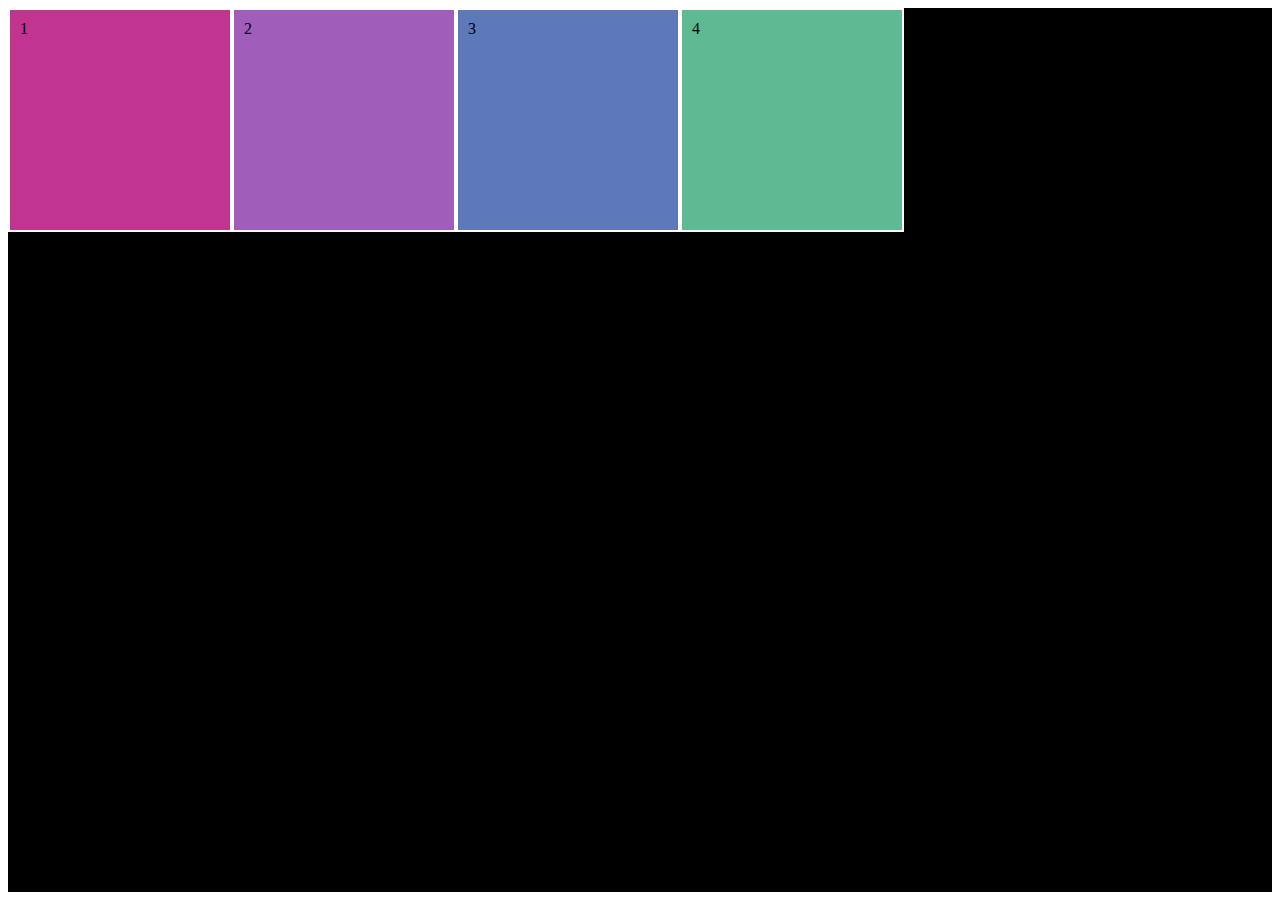
<file: CSS/index.html>
<html lang="en" dir="ltr">
  <head>
    <meta charset="utf-8">
    <title></title>
    <link rel="stylesheet"href="css/style.css" media="screen">
  </head>
  <body>
    <div id="container">
      <div class="box1">1</div>
      <div class="box2">2</div>
      <div class="box3">3</div>
      <div class="box4">4</div>
    </div>
  </body>
</html>
</file>
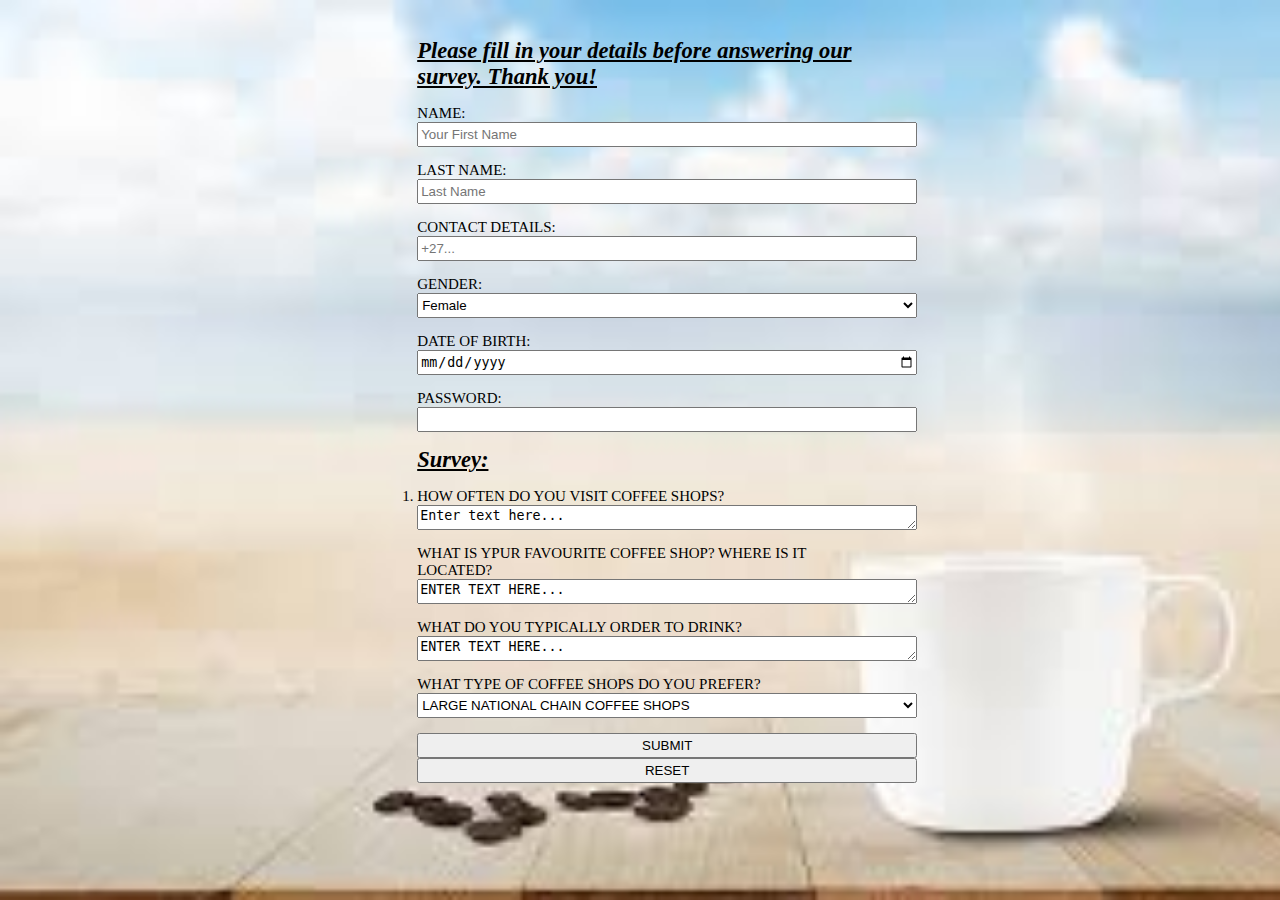
<file: HTML/forms_challenge.html>
<html>
  <head>
    <meta charset="utf-8">
    <title>Coffee Company Survey</title>
    <link rel="stylesheet" href="CSS/style.css">
    </head>
  <body>
    <div id="container">
        <form>
          <h2>Please fill in your details before answering our survey.
            Thank you!</h2>
          <p>
              <label>NAME:</label>
              <input class="block" type="text" name="name" placeholder="Your First Name">
            </p>

          <p>
            <label>LAST NAME:</label>
            <input class="block" type="text" name="Your Last name"placeholder="Last Name">
          </p>

          <p>
            <label>CONTACT DETAILS:</label>
              <input class="block" type="text" name="Contact Details" placeholder="+27...">
          </p>

          <p>
            <label>GENDER:</label>
              <select class="block" name="dropdown">
                <option value="Gender" select>Female</option>
                <option value="Gender" select>Male</option>
              </select>
          </p>

          <p>
            <label>DATE OF BIRTH:</label>
            <input class="block" type="date" name="bday">
          </p>

          <p>
            <label>PASSWORD:</label>
            <input class="block" type="password" name="password">
          </p>


          <h2>Survey:</h2>


            <ol>
                <p>
                <li>  <label>HOW OFTEN DO YOU VISIT COFFEE SHOPS?
                  <textarea class="block"name="comment" form="usrform">Enter text here...</textarea>
                </label></li>
                </p>

                <p>
                  <label>WHAT IS YPUR FAVOURITE COFFEE SHOP? WHERE IS IT LOCATED?

                  <textarea class="block" name="comment" form="usrform">ENTER TEXT HERE...</textarea>
                </label>
                </p>

                <p>
                  <label>WHAT DO YOU TYPICALLY ORDER TO DRINK?

                  <textarea class="block" name="comment" form="usrform">ENTER TEXT HERE...</textarea>
                </label>
                </p>


          <p>
            <label>WHAT TYPE OF COFFEE SHOPS DO YOU PREFER?<br>
              <select class="block"name="dropdown">
              <option value="" select>LARGE NATIONAL CHAIN COFFEE SHOPS</option>
              <option value="" select>SMALL NATIONAL CHAIN COFFEE SHOPS </option>
              <option value="" select>Privately owned coffee shops</option>
              </select>
            </label>
          </p>
          <p>
            <button class="block" type="submit" value="Submit">SUBMIT</button>
            <button class="block"type="reset" value="Reset">RESET</button>
            </ol>
          </p>


      </form>
    </div>
    </body>
</html>
</file>
<file: CSS/css/style.css>
/*main*/
#container {
  background-color: black;
  height: 100%;
  width: 100%; }

/*box 1*/
.box1 {
  padding: 10px;
  height: 200px;
  width: 200px;
  float: left;
  border: 2px solid white;
  transition-duration: 0.4s;
  cursor: pointer;
  background-color: #c13490; }

.box1:hover {
  background-color: #fff160;
  color: #c13490; }

.box1:active {
  background-color: #3fffeb; }

/*box 2*/
.box2 {
  padding: 10px;
  height: 200px;
  width: 200px;
  float: left;
  border: 2px solid white;
  transition-duration: 0.4s;
  cursor: pointer;
  background-color: #a05eba; }

.box2:hover {
  background-color: #bbe278;
  color: #a05eba; }

.box2:active {
  background-color: #ff483f; }

/*box 3*/
.box3 {
  padding: 10px;
  height: 200px;
  width: 200px;
  float: left;
  border: 2px solid white;
  transition-duration: 0.4s;
  cursor: pointer;
  background-color: #5e79ba; }

.box3:hover {
  background-color: #e5af72;
  color: #5e79ba;
  width: 600px; }

.box3:active {
  background-color: #ffab3f; }

/*box 4*/
.box4 {
  padding: 10px;
  height: 200px;
  width: 200px;
  float: left;
  border: 2px solid white;
  transition-duration: 0.4s;
  cursor: pointer;
  background-color: #5eba93; }

.box4:hover {
  background-color: #ed6455;
  color: #5eba93;
  width: 50px; }

.box4:active {
  background-color: #f27de6; }

/*# sourceMappingURL=style.css.map */
</file>
<file: HTML/CSS/style.css>
body {
  background-image: url("../images/aa.jpg");
  background-size: cover; }

#container {
  font-size: 15px;
  display: block;
  margin: 0 30%; }

form {
  padding: 30px; }
  form h2 {
    margin: 0 auto;
    font-style: italic;
    font-weight: bold;
    text-decoration: underline; }
  form ol {
    margin: 0;
    padding: 0; }
  form p label {
    margin: 0 auto; }
  form input textarea {
    padding: 8px; }
  form input, form textarea, form label {
    display: block; }
  form .block {
    bottom: 0;
    width: 500px;
    height: 25px; }

/*# sourceMappingURL=style.css.map */
</file>
